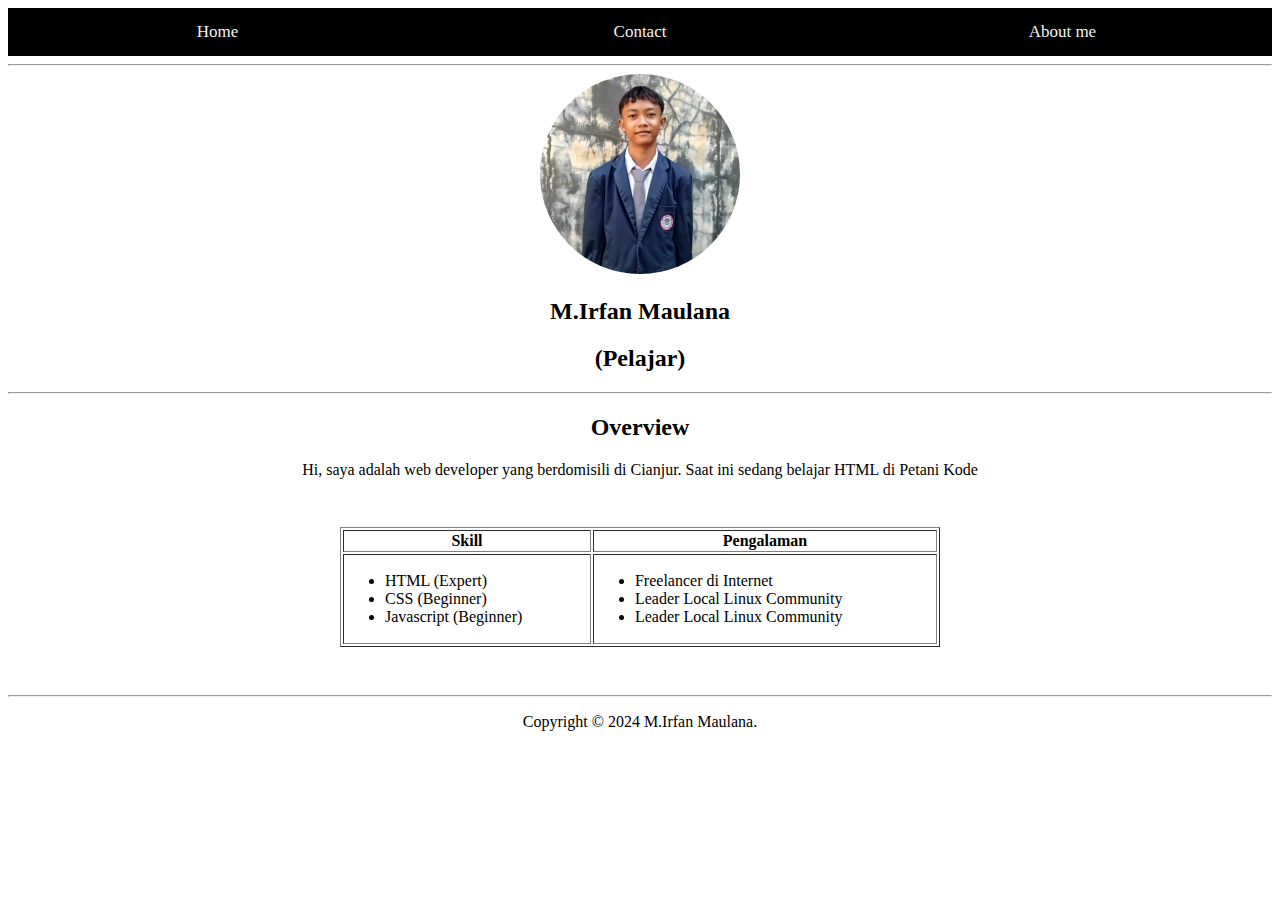
<file: index.html>
<!DOCTYPE html>
<html lang="en">

<head>
    <meta charset="UTF-8">
    <meta name="viewport" content="width=device-width, initial-scale=1.0">
    <title> M.Irfan Maulanawebsite</title>
<link rel="stylesheet" href="style.css">
</head>

<body>
    <nav>
        <a href="index.html">Home</a> |
        <a href="contact.html">Contact</a> |
        <a href="about.html">About me</a>
    </nav>

    <hr />

    <header style="text-align: center;">
        <img src="irfan.jpg" width="200" height="200" style="border-radius: 50%;"/>
        <h2>M.Irfan Maulana</h2>
        <h2>(Pelajar)</h2>
    </header>

    <hr />

    <article style="text-align: center;">
        <h2>Overview</h2>
        <p>
            Hi, saya adalah web developer yang berdomisili di Cianjur.
            Saat ini sedang belajar HTML di Petani Kode
        </p>
    </article>

    <div style="max-width: 600px; margin: 3em auto">
        <table border="1" width="100%">
            <thead>
                <tr>
                    <th>Skill</th>
                    <th>Pengalaman</th>
                </tr>
            </thead>
            <tbody>
                <tr>
                    <td>
                        <ul>
                            <li>HTML (Expert)</li>
                            <li>CSS (Beginner)</li>
                            <li>Javascript (Beginner)</li>
                        </ul>
                    </td>
                    <td>
                        <ul>
                            <li>Freelancer di Internet</li>
                            <li>Leader Local Linux Community</li>
                            <li>Leader Local Linux Community</li>
                        </ul>
                    </td>
                </tr>
            </tbody>
        </table>
    </div>

    <hr>
    <footer style="text-align: center;">
        <p>Copyright &copy; 2024 M.Irfan Maulana.</p>
    </footer>
</body>
</html>
</file>
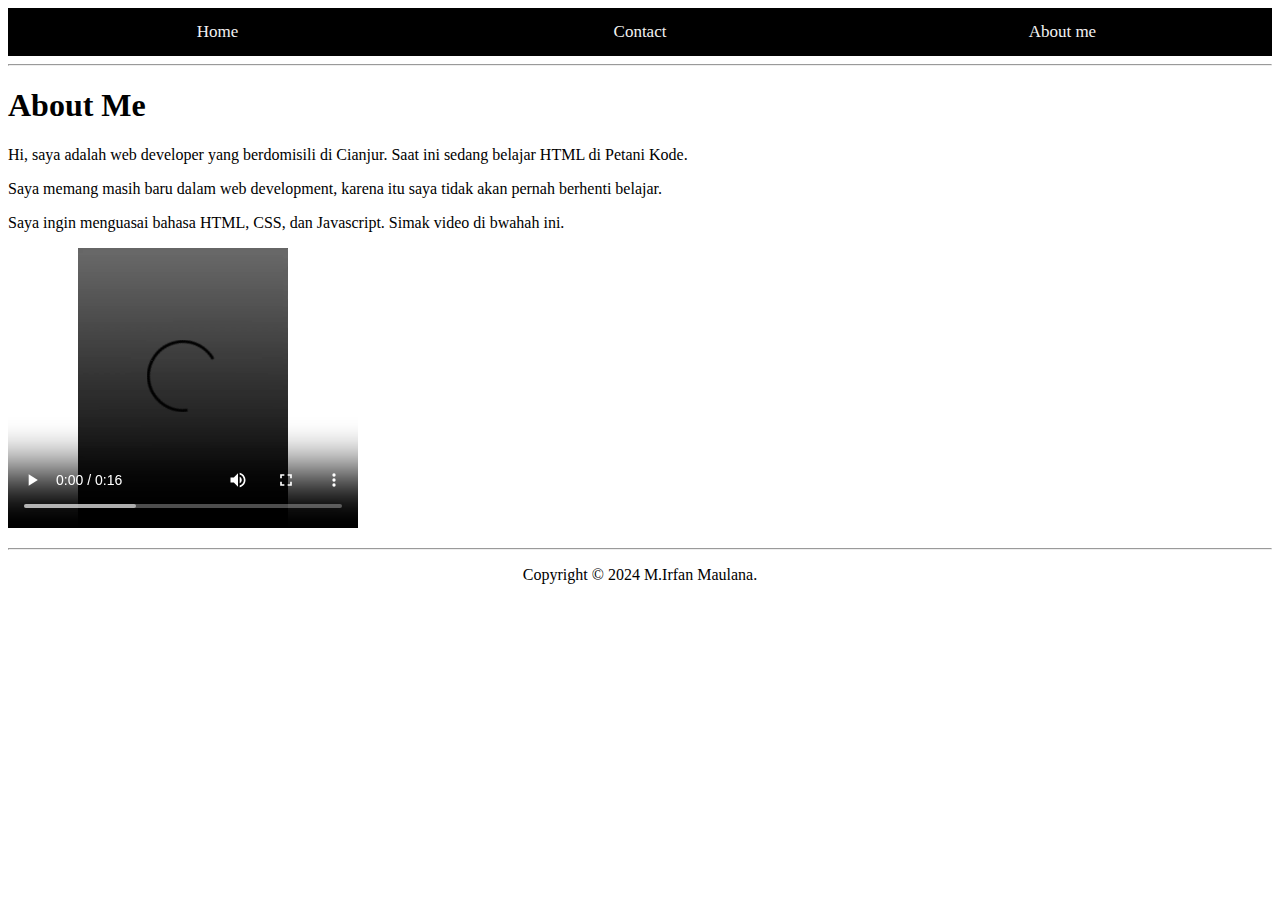
<file: about.html>
<!DOCTYPE html>
<html lang="en">

<head>
    <meta charset="UTF-8">
    <meta name="viewport" content="width=device-width, initial-scale=1.0">
    <title>M.Irfan Maulana website</title>
<link rel="stylesheet" href="style.css">
</head>

<body>
    <nav>
        <a href ="index.html">Home</a> |
        <a href ="contact.html">Contact</a> |
        <a href="about.html">About me</a>
    </nav>

    <hr />

    <article>
        <h1>About Me</h1>
        <p>
            Hi, saya adalah web developer yang berdomisili di Cianjur.
            Saat ini sedang belajar HTML di Petani Kode.
        </p>
        <p>
            Saya memang masih baru dalam web development, karena itu
            saya tidak akan pernah berhenti belajar.
        </p>
        <p>
            Saya ingin menguasai bahasa HTML, CSS, dan Javascript.
            Simak video di bwahah ini.
        </p>
        <p>
          <video width="350px" height="280px" controls>
                <source src="irfan1.mp4" type="video/mp4"
            </video>
        </p>
    </article>

    <hr>
    <footer style="text-align: center;">
        <p>Copyright &copy; 2024 M.Irfan Maulana.</p>
    </footer>
</body>
</html>
</file>
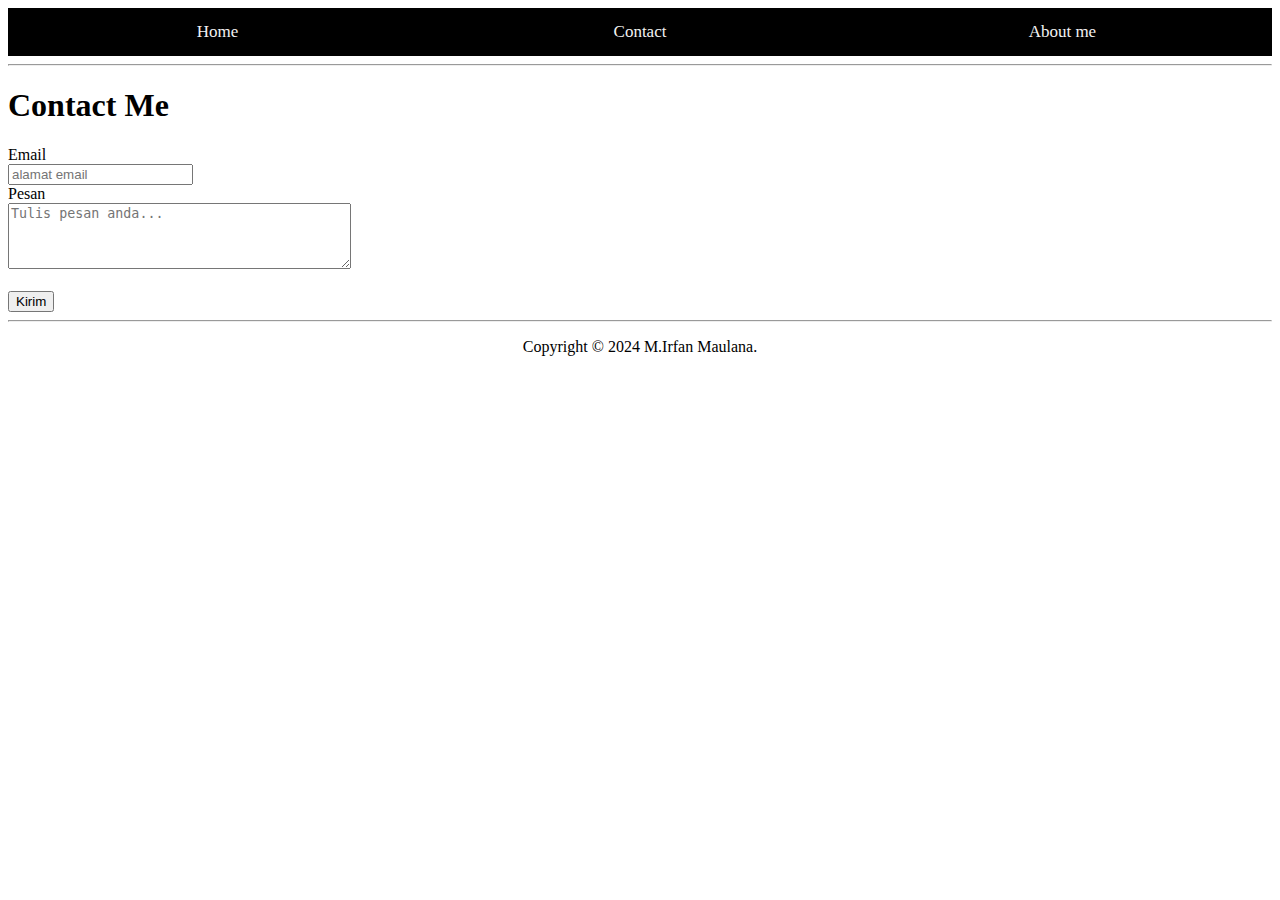
<file: contact.html>
<!DOCTYPE html>
<html lang="en">

<head>
    <meta charset="UTF-8">
    <meta name="viewport" content="width=device-width, initial-scale=1.0">
    <title>M.Irfan Maulana website</title>
<link rel="stylesheet" href="style.css">
</head>

<body>
    <nav>
        <a href="index.html">Home</a> |
        <a href="contact.html">Contact</a> |
        <a href="about.html">About me</a>
    </nav>

    <hr />

    <div>
        <h1>Contact Me</h1>
        <form>
            <label for="email">Email</label><br />
            <input type="email" name="email" placeholder="alamat email"/>
            <br />
            <label for="message">Pesan</label><br />
            <textarea name="message" placeholder="Tulis pesan anda..." rows="4" cols="40"></textarea>
            <br />
            <br />
            <input type="submit" value="Kirim" />
        </form>
    </div>

    <hr>
    <footer style="text-align: center;">
        <p>Copyright &copy; 2024 M.Irfan Maulana.</p>
    </footer>
</body>
</html>
</file>
<file: style.css>
nav {

background-color: black;

overflow: hidden;

}

nav a {

float: left;

color: #f2f2f2;

text-align: center;

padding: 14px 16px;

text-decoration: none;

font-size: 17px;

}

nav a:hover {

background-color: white;   

color: black;

}

/* Gaya untuk bagian home, contact, dan about */

nav a.center {

position: relative;

left: 50%;

transform: translateX(-50%);

}
nav {
  display: flex; /* Mengubah nav menjadi flex container */
  justify-content: center; /* Menempatkan elemen anak di tengah secara horizontal */
  background-color: black;
  overflow: hidden;
}

nav a {
  /* Gaya lainnya seperti sebelumnya */
  flex: 1; /* Membuat semua link memiliki lebar yang sama */
}
</file>
